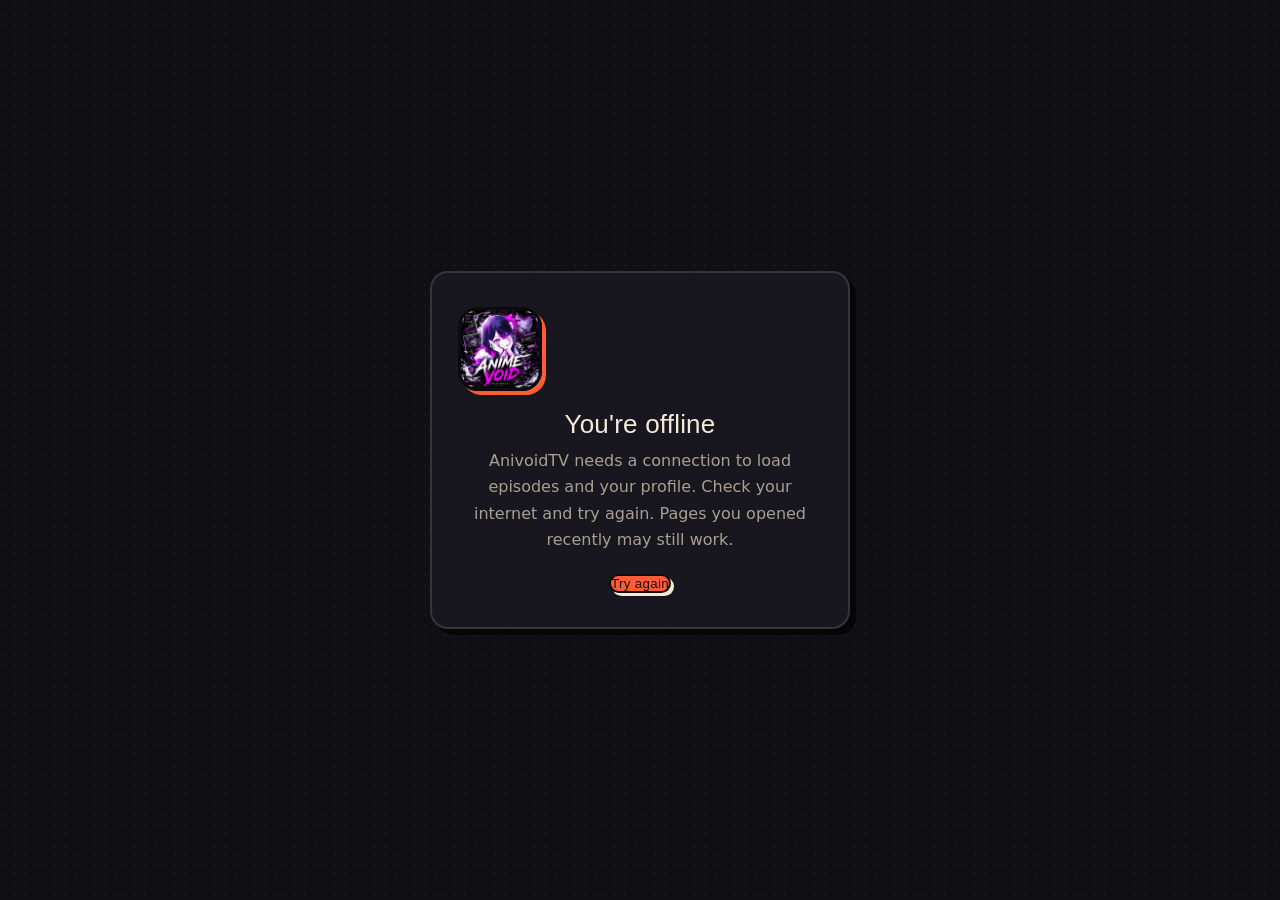
<file: offline.html>
<!DOCTYPE html>
<html lang="en">
<head>
<meta charset="UTF-8">
<meta name="viewport" content="width=device-width, initial-scale=1.0">
<title>Offline — AnivoidTV</title>
<meta name="theme-color" content="#0f0e13">
<link rel="icon" type="image/svg+xml" href="/assets/favicon.svg">
<link rel="stylesheet" href="/assets/style.css">
<link rel="stylesheet" href="/assets/theme.css">
<style>
  .off{ min-height:100vh; display:flex; align-items:center; justify-content:center; padding:24px; text-align:center; }
  .off-card{ max-width:420px; background:var(--bg-raise); border:2px solid #f4ead824; border-radius:18px; padding:34px 26px; box-shadow:6px 6px 0 #000a; }
  .off-card img{ width:84px; height:84px; border-radius:20px; border:3px solid #0b0a0f; box-shadow:4px 4px 0 var(--vermilion); margin-bottom:18px; }
  .off-card h1{ font-size:26px; margin-bottom:8px; } .off-card p{ color:var(--muted); line-height:1.65; margin-bottom:20px; }
</style>
</head>
<body>
<main class="off"><div class="off-card">
  <img src="/assets/logo.jpg" alt="">
  <h1>You're offline</h1>
  <p>AnivoidTV needs a connection to load episodes and your profile. Check your internet and try again. Pages you opened recently may still work.</p>
  <button class="btn primary" id="retry" type="button">Try again</button>
</div></main>
<script src="/assets/pages/offline.js"></script>
</body>
</html>
</file>
<file: assets/style.css>
/* ============================================================
   AnikotoTV — shared theme
   Used by index.html, recent.html, watch.html
   ============================================================ */

:root{
  --bg: #0f0e13;
  --bg-raise: #17151d;
  --bg-raise-2: #201d28;
  --line: #2e2a39;
  --text: #f4ead8;
  --muted: #a89f90;
  --caramel: #ffbe3b;
  --blush: #ff5a36;
  --blush-dim: #ff5a3633;
  --kaiju-green: #38d6a0;
  --telegram: #3fa8e8;
  --radius: 14px;
  --font-display: "Dela Gothic One", "Zen Kaku Gothic New", sans-serif;
  --font-body: "Zen Kaku Gothic New", system-ui, sans-serif;
  --font-mono: "DM Mono", ui-monospace, monospace;
}

*{ box-sizing:border-box; margin:0; padding:0; }
html{ scroll-behavior:smooth; }

body{
  background:
    radial-gradient(ellipse 900px 500px at 15% -10%, #2a141055, transparent),
    radial-gradient(ellipse 700px 500px at 100% 0%, #10302a44, transparent),
    var(--bg);
  color:var(--text);
  font-family:var(--font-body);
  min-height:100vh;
  opacity:0;
  animation: pageIn .35s ease forwards;
}

@keyframes pageIn{ from{ opacity:0; } to{ opacity:1; } }

a{ color:inherit; text-decoration:none; }
img{ max-width:100%; display:block; }

/* ---------- SCROLLBAR ---------- */
::-webkit-scrollbar{ width:9px; height:9px; }
::-webkit-scrollbar-thumb{ background:var(--line); border-radius:8px; }
::-webkit-scrollbar-track{ background:transparent; }

/* ---------- NAVBAR ---------- */
.navbar{
  display:flex;
  align-items:center;
  justify-content:space-between;
  gap:14px;
  padding:14px 20px;
  background:rgba(20,17,26,0.85);
  backdrop-filter: blur(10px);
  border-bottom:1px solid var(--line);
  position:sticky;
  top:0;
  z-index:60;
}
.logo{ display:flex; align-items:center; gap:9px; }
.logo-mark{
  width:34px; height:34px;
  border-radius:9px;
  object-fit:cover;
  background:var(--bg-raise-2);
  border:1px solid var(--line);
  flex-shrink:0;
}
.logo-word{ font-family:var(--font-display); font-weight:600; font-size:17px; letter-spacing:0.2px; }
.logo-word span{ color:var(--blush); }

.nav-right{ display:flex; align-items:center; gap:10px; }

/* ---------- HAMBURGER BUTTON ---------- */
.hamburger{
  width:38px; height:38px;
  border-radius:10px;
  background:var(--bg-raise);
  border:1px solid var(--line);
  display:flex; flex-direction:column; align-items:center; justify-content:center;
  gap:4px;
  cursor:pointer;
  transition: border-color .15s ease, background .15s ease;
}
.hamburger:hover{ border-color:var(--blush); background:var(--bg-raise-2); }
.hamburger span{
  width:16px; height:2px;
  background:var(--text);
  border-radius:2px;
  transition: transform .28s cubic-bezier(.6,.2,.1,1), opacity .2s ease, width .2s ease;
}
.hamburger.active span:nth-child(1){ transform: translateY(6px) rotate(45deg); }
.hamburger.active span:nth-child(2){ opacity:0; }
.hamburger.active span:nth-child(3){ transform: translateY(-6px) rotate(-45deg); }

/* ---------- NAV DRAWER ---------- */
.nav-overlay{
  position:fixed; inset:0;
  background:#0a0810cc;
  backdrop-filter: blur(2px);
  opacity:0;
  pointer-events:none;
  transition: opacity .28s ease;
  z-index:70;
}
.nav-overlay.open{ opacity:1; pointer-events:auto; }

.nav-drawer{
  position:fixed;
  top:0; right:0;
  width:280px;
  max-width:82vw;
  height:100%;
  background:var(--bg-raise);
  border-left:1px solid var(--line);
  z-index:80;
  padding:20px 16px;
  display:flex;
  flex-direction:column;
  gap:4px;
  transform: translateX(100%);
  transition: transform .32s cubic-bezier(.16,.84,.44,1);
  box-shadow: -30px 0 60px -20px #000000aa;
}
.nav-drawer.open{ transform: translateX(0); }

.drawer-head{
  display:flex;
  align-items:center;
  gap:9px;
  padding:6px 10px 18px;
  margin-bottom:8px;
  border-bottom:1px solid var(--line);
}

.drawer-link{
  display:flex;
  align-items:center;
  gap:12px;
  padding:12px 12px;
  border-radius:10px;
  font-family:var(--font-body);
  font-weight:600;
  font-size:14.5px;
  color:var(--text);
  transition: background .15s ease, color .15s ease, transform .15s ease;
  opacity:0;
  transform: translateX(14px);
}
.nav-drawer.open .drawer-link{
  animation: drawerLinkIn .35s cubic-bezier(.16,.84,.44,1) forwards;
}
.nav-drawer.open .drawer-link:nth-child(2){ animation-delay: .06s; }
.nav-drawer.open .drawer-link:nth-child(3){ animation-delay: .10s; }
.nav-drawer.open .drawer-link:nth-child(4){ animation-delay: .14s; }
.nav-drawer.open .drawer-link:nth-child(5){ animation-delay: .18s; }
.nav-drawer.open .drawer-link:nth-child(6){ animation-delay: .22s; }
.nav-drawer.open .drawer-link:nth-child(7){ animation-delay: .26s; }
.nav-drawer.open .drawer-link:nth-child(8){ animation-delay: .30s; }
.nav-drawer.open .drawer-link:nth-child(9){ animation-delay: .34s; }
@keyframes drawerLinkIn{ to{ opacity:1; transform:translateX(0); } }

.drawer-link svg{ width:18px; height:18px; flex-shrink:0; color:var(--muted); transition: color .15s ease; }
.drawer-link:hover{ background:var(--bg-raise-2); transform:translateX(-2px); }
.drawer-link:hover svg{ color:var(--caramel); }
.drawer-link.current{ background:var(--blush-dim); color:var(--blush); }
.drawer-link.current svg{ color:var(--blush); }

.drawer-foot{
  margin-top:auto;
  padding:10px 12px;
  font-family:var(--font-mono);
  font-size:10.5px;
  color:var(--muted);
  border-top:1px solid var(--line);
  padding-top:14px;
}

/* ---------- BUTTONS ---------- */
.btn-back{
  display:flex;
  align-items:center;
  gap:7px;
  background:var(--bg-raise);
  border:1px solid var(--line);
  color:var(--text);
  font-family:var(--font-body);
  font-weight:600;
  font-size:13.5px;
  padding:8px 14px 8px 11px;
  border-radius:999px;
  cursor:pointer;
  transition: border-color .15s ease, transform .15s ease, background .15s ease;
}
.btn-back:hover{ border-color:var(--blush); background:var(--bg-raise-2); transform:translateY(-1px); }
.btn-back svg{ width:15px; height:15px; }

/* ---------- ANIME CARD ---------- */
.anime-card{
  display:flex;
  flex-direction:column;
  gap:7px;
  opacity:0;
  animation: cardIn .5s cubic-bezier(.16,.84,.44,1) forwards;
  animation-delay: calc(var(--i, 0) * 45ms);
}
@keyframes cardIn{
  from{ opacity:0; transform:translateY(14px) scale(.98); }
  to{ opacity:1; transform:translateY(0) scale(1); }
}
.card-poster{
  position:relative;
  aspect-ratio:2/3;
  border-radius:10px;
  overflow:hidden;
  background:var(--bg-raise);
  border:1px solid var(--line);
  transition: border-color .18s ease, transform .18s ease;
}
.anime-card:hover .card-poster{ border-color:var(--blush); transform:translateY(-3px); }
.card-poster img{
  width:100%; height:100%; object-fit:cover;
  transition: transform .35s ease;
}
.anime-card:hover .card-poster img{ transform:scale(1.06); }

.card-badges{
  position:absolute; top:6px; left:6px; right:6px;
  display:flex; justify-content:flex-start; gap:4px;
}
.card-badge{
  font-family:var(--font-mono);
  font-size:10px;
  padding:3px 7px;
  border-radius:999px;
  background:#000000aa;
  border:1px solid #ffffff22;
  backdrop-filter: blur(3px);
  color:var(--text);
}
.card-badge.score{ color:var(--caramel); }
.card-badge.airing{ color:var(--kaiju-green); display:flex; align-items:center; gap:4px; }
.card-badge.airing .dot{ width:5px; height:5px; border-radius:50%; background:var(--kaiju-green); box-shadow:0 0 6px var(--kaiju-green); }
.card-badge.finished{ color:var(--telegram); }

.card-title{
  font-size:13px;
  font-weight:600;
  line-height:1.3;
  display:-webkit-box;
  -webkit-line-clamp:2;
  -webkit-box-orient:vertical;
  overflow:hidden;
  transition: color .15s ease;
}
.anime-card:hover .card-title{ color:var(--blush); }
.card-sub{
  font-family:var(--font-mono);
  font-size:10.5px;
  color:var(--muted);
}

/* ---------- SKELETON ---------- */
.skeleton-card{ display:flex; flex-direction:column; gap:7px; }
.skeleton-poster{
  aspect-ratio:2/3;
  border-radius:10px;
  background: linear-gradient(100deg, var(--bg-raise) 30%, var(--bg-raise-2) 50%, var(--bg-raise) 70%);
  background-size: 200% 100%;
  animation: shimmer 1.3s ease-in-out infinite;
}
.skeleton-line{
  height:10px;
  border-radius:5px;
  background: linear-gradient(100deg, var(--bg-raise) 30%, var(--bg-raise-2) 50%, var(--bg-raise) 70%);
  background-size: 200% 100%;
  animation: shimmer 1.3s ease-in-out infinite;
}
.skeleton-line.short{ width:60%; }
@keyframes shimmer{
  0%{ background-position: 200% 0; }
  100%{ background-position: -200% 0; }
}

/* ---------- PAGINATION ---------- */
.pagination{
  display:flex;
  align-items:center;
  justify-content:center;
  gap:10px;
  margin:34px 0 10px;
  flex-wrap:wrap;
}
.page-btn{
  background:var(--bg-raise);
  border:1px solid var(--line);
  color:var(--text);
  font-family:var(--font-body);
  font-weight:600;
  font-size:13px;
  padding:9px 16px;
  border-radius:999px;
  cursor:pointer;
  transition: border-color .15s ease, transform .15s ease, background .15s ease, opacity .15s ease;
}
.page-btn:hover:not(:disabled){ border-color:var(--blush); background:var(--bg-raise-2); transform:translateY(-1px); }
.page-btn:disabled{ opacity:.4; cursor:not-allowed; }

.page-jump{
  display:flex;
  align-items:center;
  gap:7px;
  font-family:var(--font-mono);
  font-size:12.5px;
  color:var(--muted);
}
.page-jump input{
  width:58px;
  background:var(--bg);
  border:1px solid var(--line);
  color:var(--text);
  font-family:var(--font-mono);
  font-size:13px;
  padding:7px 9px;
  border-radius:8px;
  text-align:center;
  outline:none;
}
.page-jump input:focus{ border-color:var(--blush); }
.page-jump button{
  background:var(--bg-raise-2);
  border:1px solid var(--line);
  color:var(--text);
  font-size:12px;
  font-weight:600;
  padding:7px 12px;
  border-radius:8px;
  cursor:pointer;
}
.page-jump button:hover{ border-color:var(--caramel); }

/* ---------- PRIMARY BUTTON ---------- */
.primary-btn{
  background: linear-gradient(135deg, var(--blush), var(--caramel));
  border:0;
  color:#17100c;
  font-family:var(--font-display);
  font-weight:600;
  font-size:15px;
  padding:13px 26px;
  border-radius:11px;
  cursor:pointer;
  display:inline-flex;
  align-items:center;
  gap:8px;
  transition: transform .12s ease, opacity .12s ease;
  box-shadow: 0 8px 20px -8px var(--blush-dim);
}
.primary-btn:hover{ transform:translateY(-1px); }
.primary-btn svg{ width:17px; height:17px; }

/* ---------- RESPONSIVE ---------- */
@media (max-width: 520px){
  .navbar{ padding:12px 14px; }
}
</file>
<file: assets/theme.css>
/* ============================================================
   "Ink & Vermilion": print/manga-inspired theme.
   flat colour · hard outlines · offset shadows · screentone · paper-white text. No glow, no gradient text.
   ============================================================ */
:root{
  --ink:#0f0e13; --paper:#f4ead8; --vermilion:#ff5a36; --saffron:#ffbe3b; --jade:#38d6a0; --sky:#5aa9ff; --plum:#b06bff;
  --bg:#0f0e13; --bg-raise:#17151d; --bg-raise-2:#201d28; --line:#2e2a39; --text:#f4ead8; --muted:#a89f90;
  --font-display:"Dela Gothic One","Zen Kaku Gothic New",sans-serif; --font-body:"Zen Kaku Gothic New",system-ui,sans-serif; --font-mono:"DM Mono",ui-monospace,monospace;
  --edge:#f4ead82e; --hard:3px 3px 0 #f4ead8; --hard-sm:2px 2px 0 #f4ead8; --r:12px;
}
html{ scrollbar-color:#3a3547 var(--bg); scrollbar-width:thin; }
::selection{ background:var(--vermilion); color:#17100c; }
:focus-visible{ outline:3px solid var(--saffron); outline-offset:2px; }
body{ background-color:var(--bg); background-image:radial-gradient(#f4ead80d 1px,transparent 1.5px); background-size:10px 10px; font-family:var(--font-body); color:var(--text); }
body::before{ display:none; }
body::after{ content:""; position:fixed; inset:0; z-index:300; pointer-events:none; opacity:.05; mix-blend-mode:overlay;
  background-image:url("data:image/svg+xml;utf8,<svg xmlns='http://www.w3.org/2000/svg' width='160' height='160'><filter id='n'><feTurbulence type='fractalNoise' baseFrequency='.9' numOctaves='2' stitchTiles='stitch'/></filter><rect width='160' height='160' filter='url(%23n)'/></svg>"); }
h1,h2,h3,h4{ font-family:var(--font-display); font-weight:400; letter-spacing:.2px; }

/* ---------- chrome ---------- */
.navbar{ background:var(--bg)!important; -webkit-backdrop-filter:none; backdrop-filter:none; border-bottom:2px solid #f4ead826!important; }
.nav-drawer{ background:var(--bg-raise)!important; border-right:2px solid #f4ead833; -webkit-backdrop-filter:none; backdrop-filter:none; }
.logo-word{ font-family:var(--font-display); letter-spacing:.3px; }
.logo-word span{ background:var(--vermilion); color:#17100c; -webkit-text-fill-color:#17100c; padding:1px 6px 0; border-radius:5px; margin-left:3px; display:inline-block; transform:rotate(-3deg); }
.drawer-link{ border-radius:8px; font-weight:700; }
.drawer-link.active,.drawer-link:hover{ background:var(--paper)!important; color:#17100c!important; }
.drawer-link.active svg,.drawer-link:hover svg{ color:#17100c; }

/* ---------- buttons / inputs ---------- */
.btn,.signin-btn,.watch-btn,.primary-btn,.chips button,.tabs button{ font-family:var(--font-body); font-weight:700; letter-spacing:.1px; }
.btn{ background:var(--bg-raise); color:var(--text); border:2px solid #f4ead82e; border-radius:10px; box-shadow:none; transition:transform .12s, box-shadow .12s, background .12s, border-color .12s; }
.btn:hover:not(:disabled){ background:var(--bg-raise-2); border-color:var(--paper); transform:translate(-1px,-1px); box-shadow:var(--hard-sm); }
.btn:active:not(:disabled){ transform:translate(1px,1px); box-shadow:none; }
.btn.primary,.signin-btn,.watch-btn,.primary-btn{ background:var(--vermilion)!important; color:#17100c!important; border:2px solid #0b0a0f!important; border-radius:10px; box-shadow:var(--hard)!important; font-family:var(--font-display); font-weight:400; letter-spacing:.3px; overflow:visible; isolation:auto; }
.btn.primary::after,.signin-btn::after,.watch-btn::after,.primary-btn::after{ display:none; }
.btn.primary:hover:not(:disabled),.signin-btn:hover,.watch-btn:hover:not(:disabled),.primary-btn:hover{ transform:translate(-2px,-2px)!important; box-shadow:5px 5px 0 var(--paper)!important; background:#ff6d4d!important; }
.btn.primary:active:not(:disabled),.signin-btn:active,.watch-btn:active:not(:disabled),.primary-btn:active{ transform:translate(2px,2px)!important; box-shadow:none!important; }
.btn.danger:hover:not(:disabled){ border-color:var(--danger); color:var(--danger); box-shadow:2px 2px 0 var(--danger); }
.field input,.field textarea,.field select,.s-form input,.id-entry-input,.nav-search .box{ background:var(--bg)!important; border:2px solid #f4ead833!important; border-radius:10px!important; color:var(--text); }
.field input:focus,.field textarea:focus,.field select:focus,.s-form input:focus,.id-entry-input:focus,.nav-search .box:focus-within{ border-color:var(--saffron)!important; box-shadow:3px 3px 0 #ffbe3b55!important; outline:none; }

/* ---------- surfaces ---------- */
.box,.pop-box,.sched-box,.item,.auth-modal,.profile-menu,.list-menu,.sticker-picker,.crop-box,.cm.cardfx{ background:var(--bg-raise)!important; border:2px solid #f4ead824!important; border-radius:14px!important; -webkit-backdrop-filter:none; backdrop-filter:none; box-shadow:4px 4px 0 #00000080; }
.auth-modal,.profile-menu,.crop-box{ box-shadow:6px 6px 0 #000; }
.panel-h h2,.box h3{ position:relative; padding-left:16px; }
.panel-h h2::before,.box h3::before{ content:""; position:absolute; left:0; top:50%; width:8px; height:8px; margin-top:-4px; background:var(--vermilion); border:2px solid #0b0a0f; transform:rotate(45deg); }
.box h3 small{ padding-left:0; }
.tabs,.pf-tabs{ background:transparent!important; border:0!important; padding:0!important; gap:6px; }
.tabs button{ background:var(--bg-raise); border:2px solid #f4ead826; border-radius:8px; color:var(--muted); }
.tabs button.on,.chips button.on{ background:var(--paper)!important; color:#17100c!important; border:2px solid #0b0a0f!important; box-shadow:var(--hard-sm); }
.chips button{ border:2px dashed #f4ead840; border-radius:8px; }
.ttl{ border-radius:6px; border-width:2px; }
.rank-pill{ border-radius:6px; border:2px dashed #f4ead840; color:var(--muted); }

/* posters: sticker-like lift with a hard shadow */
.lc-poster,.card-poster,.fav a,.li-card a.p,.cw-link,.pop-feat,.gal-item{ border:2px solid #f4ead833!important; border-radius:10px!important; transition:transform .15s, box-shadow .15s, border-color .15s; box-shadow:none; }
.lcard:hover .lc-poster,.anime-card:hover .card-poster,.fav a:hover,.li-card a.p:hover,.cw-card:hover .cw-link{ transform:translate(-3px,-3px); box-shadow:5px 5px 0 var(--vermilion)!important; border-color:var(--paper)!important; }
.b-cc{ background:var(--saffron); color:#17100c; border-radius:4px; border:1.5px solid #0b0a0f; }
.b-air{ background:var(--jade); color:#0b0a0f; border:1.5px solid #0b0a0f; border-radius:4px; }
.pager button.on{ background:var(--paper)!important; color:#17100c!important; border:2px solid #0b0a0f!important; box-shadow:var(--hard-sm); }
.pager button{ border-radius:8px; border:2px solid #f4ead826; }
.hero-h{ border-bottom:2px solid #f4ead826; }
.slide::before{ background:linear-gradient(90deg,var(--bg) 0%,#0f0e13d9 30%,#0f0e1366 60%,transparent 100%),linear-gradient(0deg,var(--bg) 0%,transparent 34%); }
.sp-tag{ color:#17100c; background:var(--saffron); display:inline-block; padding:2px 10px; border-radius:4px; border:2px solid #0b0a0f; transform:rotate(-2deg); font-weight:700; }
.meter,.meter s,.stat,.badge,.sess-row,.pick,.vp-pill{ border-radius:10px; }
.meter s{ background:var(--vermilion)!important; }
.meter{ border:2px solid #f4ead826; }
.vp-pill{ border:2px solid #0b0a0f; background:var(--saffron); color:#17100c; box-shadow:var(--hard-sm); } .vp-pill small{ color:#17100c99; }

/* ---------- stamp badges (replaces glossy gel icons) ---------- */
.lq{ --a:#ffbe3b; --b:#ffbe3b; width:var(--s,44px); height:var(--s,44px); position:relative; display:inline-flex; align-items:center; justify-content:center; flex-shrink:0; color:#17100c; }
.lq::before{ content:""; position:absolute; inset:0; background:var(--a); border:2px solid #0b0a0f; border-radius:34% 40% 36% 42%/40% 34% 42% 36%; box-shadow:2px 3px 0 #f4ead8; animation:lqWobble 6s ease-in-out infinite; }
.lq::after{ content:""; position:absolute; left:18%; top:16%; width:22%; height:12%; border-radius:50%; background:#fff; opacity:.55; transform:rotate(-30deg); }
.lq svg{ position:relative; z-index:1; width:56%; height:56%; stroke-width:2.2; filter:none; }
@keyframes lqWobble{ 0%,100%{ border-radius:34% 40% 36% 42%/40% 34% 42% 36%; transform:rotate(-2deg); } 50%{ border-radius:42% 34% 40% 36%/36% 42% 34% 40%; transform:rotate(2deg); } }
.lq-aqua{ --a:#38d6a0; } .lq-iris{ --a:#5aa9ff; } .lq-rose{ --a:#ff7aa8; } .lq-amber{ --a:#ffbe3b; } .lq-lime{ --a:#9be84f; } .lq-sky{ --a:#5aa9ff; } .lq-violet{ --a:#b06bff; } .lq-coral{ --a:#ff5a36; }
.lq-lock{ --a:#2e2a39; color:#766d62; } .lq-lock::before{ animation:none; box-shadow:2px 3px 0 #17151d; border-color:#3a3547; } .lq-lock::after{ opacity:.12; }
.lq:hover::before{ animation-duration:1.6s; }

/* ---------- avatars / titles / reactions / stickers keep their own art; surfaces follow the theme ---------- */
.rx-pop,.rx-chip{ border-radius:99px; border-width:2px; }
.rx-chip.on{ border-color:var(--saffron); background:#ffbe3b22; }
.cm.cardfx{ box-shadow:3px 3px 0 #00000080; }
.sp-tabs button.on{ background:var(--paper); color:#17100c; }
.sp-grid button:hover{ border-color:var(--saffron); }
.toast{ background:var(--paper); color:#17100c; border:2px solid #0b0a0f; border-left-width:6px; box-shadow:3px 3px 0 #000; font-weight:700; }
.toast.ok{ border-left-color:var(--jade); } .toast.err{ border-left-color:var(--vermilion); }
.site-footer{ background:var(--bg-raise)!important; border-top:2px solid #f4ead826; }
.sf-join{ background:var(--paper); color:#17100c; border:2px solid #0b0a0f; box-shadow:var(--hard-sm); border-radius:10px; }
.auth-art{ background:var(--vermilion)!important; color:#17100c; }
.auth-art h3,.auth-art p,.auth-art ul{ color:#17100c!important; } .auth-art h3 span{ color:var(--paper); }
.auth-art img{ border:3px solid #0b0a0f; border-radius:16px; box-shadow:4px 4px 0 #0b0a0f; }
.petal{ background:#fff3e8; opacity:.9; border:1px solid #0b0a0f33; }
.auth-notice{ background:#ffbe3b22; border:2px dashed var(--saffron); color:var(--paper); border-radius:8px; }
.lightbox img{ border:3px solid var(--paper); border-radius:14px; box-shadow:8px 8px 0 #000; }
@media (prefers-reduced-motion:reduce){ .lq::before{ animation:none!important; } }

/* duotone icons */
.ic .f{ fill:currentColor; fill-opacity:.22; }
.ic.solid .f{ fill-opacity:1; }
.drawer-link svg,.pm-link svg,.nav-links svg,.btn svg,.pf-tabs a svg,.tg-ic svg,.cm-btn svg{ transition:transform .18s; }
.drawer-link:hover svg,.pm-link:hover svg,.nav-links a:hover svg,.btn:hover svg,.pf-tabs a:hover svg,.cm-btn:hover svg{ transform:rotate(-8deg) scale(1.12); }
.av-in svg{ width:68%; height:68%; stroke:none; filter:none; }

/* ============================================================
   Components restored for the print theme (titles, reactions, stickers, lightbox)
   ============================================================ */
/* ---------- title chips ---------- */
.ttl{ --tc:#bdb2a1; display:inline-flex; align-items:center; font-family:var(--font-mono); font-size:10px; font-weight:500; letter-spacing:.6px; text-transform:uppercase; padding:2px 9px; border-radius:6px;
  color:var(--tc); background:color-mix(in srgb,var(--tc) 14%,transparent); border:2px solid color-mix(in srgb,var(--tc) 55%,transparent); white-space:nowrap; vertical-align:middle; }
.ttl.r-common{ --tc:#bdb2a1; } .ttl.r-uncommon{ --tc:#38d6a0; } .ttl.r-rare{ --tc:#5aa9ff; } .ttl.r-epic{ --tc:#b06bff; } .ttl.r-legendary{ --tc:#ffbe3b; animation:ttlGlow 2.8s ease-in-out infinite; }
@keyframes ttlGlow{ 50%{ box-shadow:0 0 0 2px color-mix(in srgb,var(--tc) 40%,transparent); } }
.tc0{--tc:#ff6b86!important}.tc1{--tc:#ff8a5c!important}.tc2{--tc:#ffc46b!important}.tc3{--tc:#ffe27a!important}.tc4{--tc:#b6ff3b!important}.tc5{--tc:#5ef2b0!important}.tc6{--tc:#4ff0d2!important}
.tc7{--tc:#4fc3ff!important}.tc8{--tc:#6b8cff!important}.tc9{--tc:#8a7bff!important}.tc10{--tc:#c78bff!important}.tc11{--tc:#ff8ad8!important}.tc12{--tc:#ff9aa8!important}.tc13{--tc:#ffb59a!important}
.tc14{--tc:#ffd9a0!important}.tc15{--tc:#fff3b0!important}.tc16{--tc:#c9ffd9!important}.tc17{--tc:#a8f0ff!important}.tc18{--tc:#d6d9ff!important}.tc19{--tc:#ffffff!important}
.who{ display:inline-flex; align-items:center; gap:7px; flex-wrap:wrap; min-width:0; }
.who a.nm-link{ color:inherit; min-width:0; }

/* ---------- reactions (the popover MUST stay hidden until opened) ---------- */
.rx-bar{ display:flex; align-items:center; gap:8px; flex-wrap:wrap; margin-top:8px; }
.rx-chip{ display:inline-flex; align-items:center; gap:5px; background:var(--bg); border:2px solid #f4ead826; color:var(--text); border-radius:99px; padding:3px 11px 3px 6px; font-size:12.5px; font-weight:700; cursor:pointer; transition:transform .12s, border-color .15s, background .15s; }
.rx-chip:hover{ transform:translateY(-2px); border-color:var(--paper); }
.rx-chip.on{ border-color:var(--saffron); background:#ffbe3b22; }
.rx-add{ position:relative; display:inline-block; }
.rx-add>button,.cm-btn{ display:inline-flex; align-items:center; gap:6px; background:none; border:2px solid transparent; color:var(--muted); font-size:12.5px; font-weight:700; cursor:pointer; padding:4px 10px; border-radius:99px; font-family:var(--font-body); transition:color .15s, background .15s; }
.rx-add>button:hover,.cm-btn:hover{ color:var(--text); background:#f4ead810; }
.rx-add>button svg,.cm-btn svg{ width:15px; height:15px; flex-shrink:0; }
.rx-pop{ position:absolute; bottom:calc(100% + 8px); left:0; z-index:60; display:none; gap:2px; padding:7px 9px; background:var(--bg-raise); border:2px solid #f4ead833; border-radius:99px; box-shadow:4px 4px 0 #000; white-space:nowrap; }
.rx-pop.open{ display:flex; animation:popIn .16s ease both; }
.rx-pop button{ background:none; border:0; padding:3px; border-radius:50%; cursor:pointer; transition:transform .15s; line-height:0; }
.rx-pop button:hover{ transform:translateY(-7px) scale(1.4); }
@keyframes popIn{ from{ opacity:0; transform:translateY(6px) scale(.95); } to{ opacity:1; transform:none; } }
.rxi{ display:block; overflow:visible; }
.rx-chip .rxi{ width:19px; height:19px; }
.rx-a,.rx-m,.rx-t,.rx-l,.rx-r,.rx-s{ transform-box:fill-box; transform-origin:center; }
.rx-chip:hover .rx-a,.rx-pop button:hover .rx-a,.rx-chip.on .rx-a{ animation:rxBeat .8s ease-in-out infinite; }
.rx-chip:hover .rx-m,.rx-pop button:hover .rx-m,.rx-chip.on .rx-m{ animation:rxMouth .45s ease-in-out infinite alternate; }
.rx-chip:hover .rx-t,.rx-pop button:hover .rx-t,.rx-chip.on .rx-t{ animation:rxTear 1.2s ease-in infinite; }
.rx-chip:hover .rx-l,.rx-pop button:hover .rx-l,.rx-chip.on .rx-l{ animation:rxClapL .35s ease-in-out infinite alternate; }
.rx-chip:hover .rx-r,.rx-pop button:hover .rx-r,.rx-chip.on .rx-r{ animation:rxClapR .35s ease-in-out infinite alternate; }
.rx-chip:hover .rx-angry,.rx-pop button:hover .rx-angry,.rx-chip.on .rx-angry{ animation:rxShake .3s linear infinite; }
@keyframes rxBeat{ 0%,100%{ transform:scale(1) rotate(0); } 40%{ transform:scale(1.18) rotate(-6deg); } 70%{ transform:scale(.94) rotate(4deg); } }
@keyframes rxMouth{ from{ transform:scaleY(.7); } to{ transform:scaleY(1.15); } }
@keyframes rxTear{ 0%{ transform:translateY(-1px); opacity:0; } 20%{ opacity:1; } 100%{ transform:translateY(9px); opacity:0; } }
@keyframes rxClapL{ from{ transform:translateX(-2px) rotate(-6deg); } to{ transform:translateX(3px) rotate(6deg); } }
@keyframes rxClapR{ from{ transform:translateX(2px) rotate(6deg); } to{ transform:translateX(-3px) rotate(-6deg); } }
@keyframes rxShake{ 0%,100%{ transform:translateX(0); } 25%{ transform:translateX(-1.2px) rotate(-3deg); } 75%{ transform:translateX(1.2px) rotate(3deg); } }

/* ---------- stickers: fixed box sizes so they never collapse ---------- */
.stk{ display:block; width:100%; height:100%; overflow:visible; transform-origin:50% 60%; filter:drop-shadow(2px 3px 0 #0009); }
.stk-bounce{ animation:stkBounce 1.4s ease-in-out infinite; } .stk-shake{ animation:stkShake .5s linear infinite; } .stk-float{ animation:stkFloat 3s ease-in-out infinite; }
.stk-pulse{ animation:stkPulse 1.2s ease-in-out infinite; } .stk-wobble{ animation:stkWobble 1.8s ease-in-out infinite; } .stk-spin{ animation:stkSpin 6s linear infinite; }
.stk-pop{ animation:stkPop 1.6s ease-in-out infinite; } .stk-droop{ animation:stkDroop 2.4s ease-in-out infinite; } .stk-wiggle{ animation:stkWiggle .6s ease-in-out infinite; } .stk-flicker{ animation:stkFlicker 1.1s ease-in-out infinite; }
.stk-tear{ animation:rxTear 1.6s ease-in infinite; transform-box:fill-box; }
@keyframes stkBounce{ 0%,100%{ transform:translateY(0) scale(1,1); } 45%{ transform:translateY(-9%) scale(.97,1.04); } 70%{ transform:translateY(0) scale(1.05,.95); } }
@keyframes stkShake{ 0%,100%{ transform:translateX(0) rotate(0); } 25%{ transform:translateX(-3%) rotate(-3deg); } 75%{ transform:translateX(3%) rotate(3deg); } }
@keyframes stkFloat{ 0%,100%{ transform:translateY(0); } 50%{ transform:translateY(-8%); } }
@keyframes stkPulse{ 0%,100%{ transform:scale(1); } 50%{ transform:scale(1.1); } }
@keyframes stkWobble{ 0%,100%{ transform:rotate(-6deg); } 50%{ transform:rotate(6deg); } }
@keyframes stkSpin{ to{ transform:rotate(360deg); } }
@keyframes stkPop{ 0%,100%{ transform:scale(1); } 8%{ transform:scale(1.18); } 16%{ transform:scale(.96); } 24%{ transform:scale(1); } }
@keyframes stkDroop{ 0%,100%{ transform:scale(1,1); } 50%{ transform:scale(1.03,.94) translateY(3%); } }
@keyframes stkWiggle{ 0%,100%{ transform:rotate(-5deg) scale(1); } 50%{ transform:rotate(5deg) scale(1.04); } }
@keyframes stkFlicker{ 0%,100%{ transform:scale(1,1) skewX(0); } 30%{ transform:scale(1.04,.96) skewX(2deg); } 60%{ transform:scale(.97,1.05) skewX(-2deg); } }
.sticker-pic{ width:128px; height:128px; margin:6px 0 4px; flex-shrink:0; }
.attached .sticker-pic{ width:96px; height:96px; }
.sticker-picker{ position:absolute; z-index:70; left:0; bottom:calc(100% + 10px); width:min(372px,86vw); background:var(--bg-raise); border:2px solid #f4ead833; border-radius:16px; box-shadow:6px 6px 0 #000; display:none; overflow:hidden; text-align:left; }
.sticker-picker.open{ display:block; animation:popIn .16s ease both; }
.sp-tabs{ display:flex; gap:6px; overflow-x:auto; padding:9px; border-bottom:2px dashed #f4ead822; scrollbar-width:none; }
.sp-tabs::-webkit-scrollbar{ display:none; }
.sp-tabs button{ display:inline-flex; align-items:center; gap:5px; flex:0 0 auto; background:var(--bg); border:2px solid #f4ead822; color:var(--muted); font-family:var(--font-body); font-size:12px; font-weight:700; padding:6px 12px; border-radius:99px; cursor:pointer; white-space:nowrap; }
.sp-tabs button.on{ background:var(--paper); color:#17100c; border-color:#0b0a0f; }
.sp-tabs button svg{ width:11px; height:11px; }
.sp-body{ min-height:140px; }
.sp-grid{ display:grid; grid-template-columns:repeat(4,minmax(0,1fr)); gap:8px; padding:10px; max-height:268px; overflow-y:auto; }
.sp-grid button{ display:block; aspect-ratio:1; width:100%; background:var(--bg); border:2px solid #f4ead81a; border-radius:12px; cursor:pointer; padding:8px; transition:transform .15s, border-color .15s; }
.sp-grid button:hover{ transform:translate(-2px,-2px); border-color:var(--saffron); box-shadow:3px 3px 0 var(--saffron); }
.sp-grid button .stk{ width:100%; height:100%; }
.sp-lock{ padding:28px 18px; text-align:center; color:var(--muted); font-size:13px; line-height:1.6; }
.cm-compose .box{ position:relative; }
.cm-compose .row{ display:flex; align-items:center; gap:10px; flex-wrap:wrap; margin-top:8px; }
.cm-compose .row .st-wrap{ position:relative; display:inline-block; }
.cm-compose .row #cm-left{ margin-left:auto; color:var(--muted); font-size:12px; font-family:var(--font-mono); }
.reply-box .cm-compose{ gap:8px; }
.mini-st{ width:34px; height:34px; display:block; }

/* ---------- lightbox ---------- */
.lightbox{ position:fixed; inset:0; z-index:250; background:#09080cf2; display:none; align-items:center; justify-content:center; padding:20px; }
.lightbox.open{ display:flex; animation:popIn .18s ease both; }
.lightbox img{ max-width:min(92vw,720px); max-height:84vh; }
.lightbox button{ position:absolute; top:16px; right:18px; width:42px; height:42px; border-radius:50%; background:var(--paper); border:2px solid #0b0a0f; color:#17100c; cursor:pointer; display:flex; align-items:center; justify-content:center; box-shadow:var(--hard-sm); }
.lightbox button svg{ width:20px; height:20px; }
@media (prefers-reduced-motion:reduce){ .stk,.ttl,.rx-a,.rx-m,.rx-t,.rx-l,.rx-r{ animation:none!important; } }

/* ---------- site notes (announcement / maintenance), skeleton loaders, feature switches ---------- */
.site-note{ position:sticky; top:0; z-index:120; display:flex; align-items:center; justify-content:center; gap:12px; padding:9px 44px 9px 16px; font-size:13.5px; font-weight:700; text-align:center; border-bottom:2px solid #0b0a0f; }
.site-note span{ max-width:900px; }
.site-note button{ position:absolute; right:10px; top:50%; transform:translateY(-50%); background:none; border:0; color:inherit; cursor:pointer; padding:6px; line-height:0; }
.site-note button svg{ width:16px; height:16px; }
.site-note.lvl-info{ background:var(--sky); color:#07111f; } .site-note.lvl-success{ background:var(--jade); color:#07140f; } .site-note.lvl-warning{ background:var(--saffron); color:#1a1204; }
.no-registration [data-switch="register"],.no-registration #form-register,.no-shop a[href="/shop"],.no-shop .pm-link[href="/shop"],.no-comments .comments{ display:none!important; }
.sk{ background:linear-gradient(100deg,#1c1a24 30%,#2a2634 50%,#1c1a24 70%); background-size:200% 100%; animation:skShimmer 1.3s ease-in-out infinite; border-radius:10px; }
@keyframes skShimmer{ from{ background-position:200% 0; } to{ background-position:-200% 0; } }
.sk-card{ background:var(--bg-raise); border:2px solid #f4ead824; border-radius:18px; overflow:hidden; padding-bottom:18px; box-shadow:5px 5px 0 #000a; }
.sk-cover{ height:168px; border-radius:0; }
.sk-av{ display:flex; justify-content:center; margin-top:-60px; } .sk-av i{ width:120px; height:120px; border-radius:50%; border:6px solid var(--bg-raise); display:block; background-clip:padding-box; }
.sk-line{ height:14px; margin:12px auto 0; } .sk-line.c{ margin-top:14px; } .w80{ width:80%; } .w70{ width:70%; } .w60{ width:60%; } .w50{ width:50%; } .w40{ width:40%; }
.sk-card .sk-line:not(.c){ margin-left:24px; margin-right:24px; }
.sk-acts{ display:grid; grid-template-columns:repeat(4,1fr); gap:8px; padding:16px 14px 6px; } .sk-acts i{ height:64px; border-radius:12px; display:block; background:inherit; }
.sk-tabs{ height:44px; margin-bottom:16px; } .sk-box{ height:170px; margin-bottom:16px; border-radius:14px; }
.sk-item{ height:238px; border-radius:18px; } .sk-head{ height:54px; width:min(420px,70%); margin-bottom:22px; }
@media (prefers-reduced-motion:reduce){ .sk{ animation:none; } }
</file>
